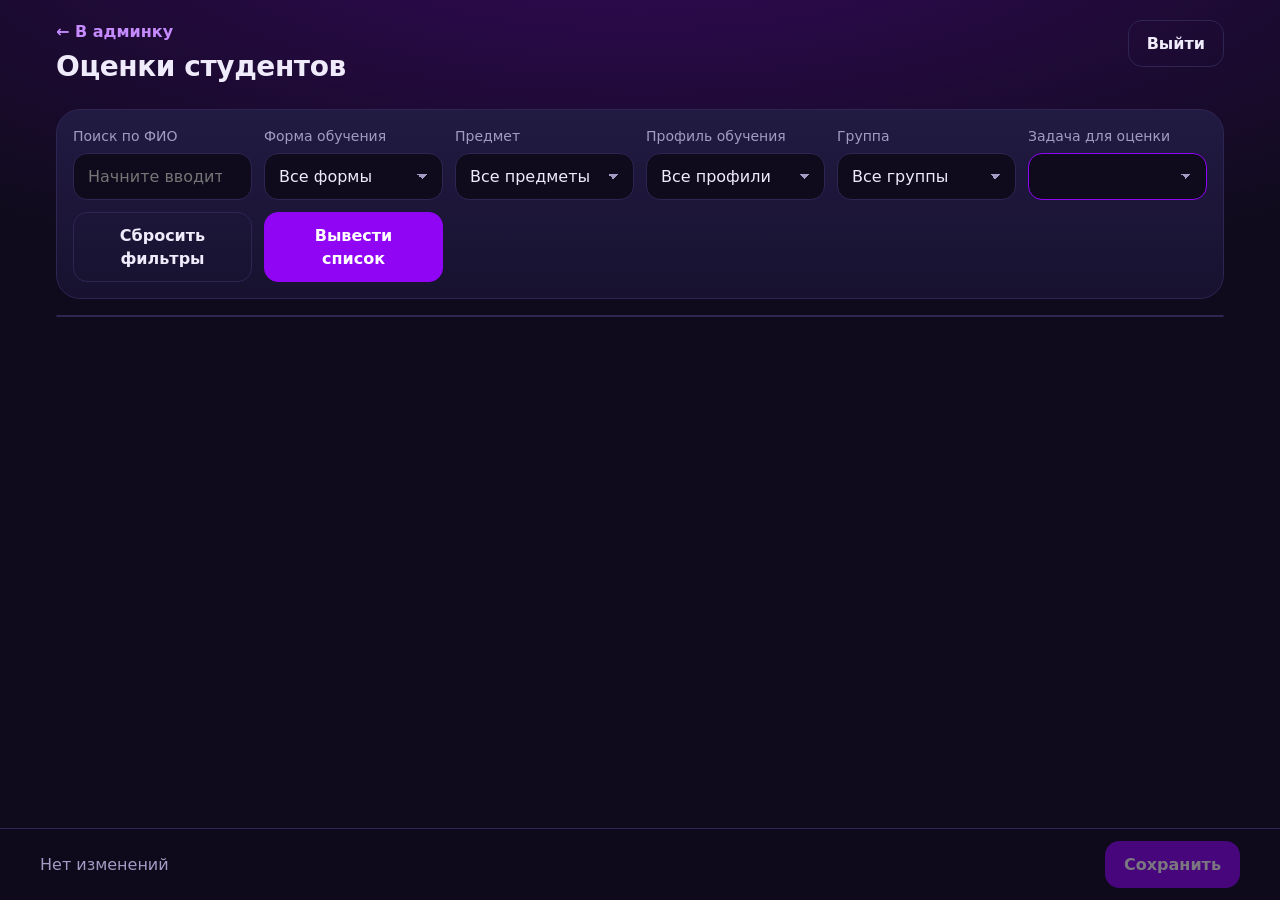
<file: templates/admin.html>
<!doctype html>
<html lang="ru">
<head>
  <meta charset="UTF-8">
  <meta name="viewport" content="width=device-width, initial-scale=1, viewport-fit=cover">
  <meta name="color-scheme" content="dark">
  <meta name="theme-color" content="#0f0b1c">
  <title>Оценки студентов</title>
  <link rel="stylesheet" href="/static/style_tel.css">
  <link rel="stylesheet" href="/static/style_admin.css">
</head>
<body>
<main class="admin">
   <header class="admin-head">
     <div>
      <a class="back" href="/admin">← В админку</a>
      <h1>Оценки студентов</h1>
      <p id="summary"></p>
    </div>
    <form method="post" action="/logout">
      <button class="btn" type="submit">Выйти</button>
    </form>
  </header>

  <section class="toolbar" aria-label="Фильтры">
    <label class="field">
      <span>Поиск по ФИО</span>
      <input id="fSearch" type="search" placeholder="Начните вводить фамилию" autocomplete="off">
    </label>
    <label class="field">
      <span>Форма обучения</span>
      <select id="fType"><option value="">Все формы</option></select>
    </label>
    <label class="field">
      <span>Предмет</span>
      <select id="fSubject"><option value="">Все предметы</option></select>
    </label>
    <label class="field">
      <span>Профиль обучения</span>
      <select id="fProfile"><option value="">Все профили</option></select>
    </label>
    <label class="field">
      <span>Группа</span>
      <select id="fGroup"><option value="">Все группы</option></select>
    </label>
    <label class="field field--task">
      <span>Задача для оценки</span>
      <select id="fTask"></select>
    </label>
    <button class="btn" id="reset" type="button">Сбросить фильтры</button>
    <button class="btn btn--primary" id="get" type="button">Вывести список</button>
  </section>

  <div class="table-wrap">
    <table class="pivot" id="pivot">
      <thead></thead>
      <tbody></tbody>
    </table>
    <p class="empty" id="empty" hidden>По выбранным фильтрам студентов нет</p>
  </div>
</main>

<div class="savebar">
  <div class="savebar-in">
    <span class="dirty-info" id="dirtyInfo" aria-live="polite">Нет изменений</span>
    <button class="btn btn--primary" id="save" type="button" disabled>Сохранить</button>
  </div>
</div>
<div class="toast" id="toast" role="status" aria-live="polite"></div>

<script type="application/json" id="data">{{ payload|tojson }}</script>
<script>
(function () {
  var data = JSON.parse(document.getElementById("data").textContent);
  var seens = {subject: {} , group_id: {}, profile: {}, type_learn: {}};

  var optionData = {type_learn: "Все формы", subject: "Все предметы", profile: "Все профили", group_id: "Все группы"}

  var scores = data.scores;
  var groups = scores.groups;
  var students = data.students;
  var tasks = data.tasks;
  
  var taskById = {};

  const cache = { 0: 0, 1: 1 };

  function fib(n) {
      // Если значение уже есть в кэше, сразу возвращаем его
      if (n in cache) {
          return cache[n];
      }
      // Иначе считаем рекурсивно и сохраняем в кэш
      cache[n] = fib(n - 1) + fib(n - 2);
      return cache[n];
  }

  // Функция для подсчета суммы первых n чисел Фибоначчи
  function sumFib(n) {
      if (n === 0) return fib(0);
      return fib(n) + sumFib(n - 1);
  }  

  tasks.forEach(function (t) { taskById[t.id] = t; });
  for (const elem in groups) {
    seens.type_learn[elem] = true;
    for (const sub in groups[elem]) {
      seens.subject[sub] = true;
    }
  }

  function get_profile() {
    if (state.subject != "") {
      seens.profile = {}
      for (const elem in groups[state.type_learn][state.subject]) {
        seens.profile[elem] = true;
      }
    } 
    fillSelect($("#fProfile"), "profile");
  }

  function get_group() {
    if (state.subject && state.profile) {
      for (const elem of groups[state.type_learn][state.subject][state.profile]) {
        seens.group_id[elem] = true;
      }
    } else {
      seens.group_id = {}
    }
    fillSelect($("#fGroup"), "group_id");
  }
  
  var state = {
    key: "full_name", dir: 1,
    task: tasks.length ? tasks[0].id : null,
    group: "", profile: "", q: "", subject: "", type_learn: ""
  };
  var edits = {}; // "studentId:taskId" -> строка из поля (только отличающиеся от сохранённых)

  var $ = function (s) { return document.querySelector(s); };
  function el(tag, cls, text) {
    var e = document.createElement(tag);
    if (cls) e.className = cls;
    if (text !== undefined && text !== null) e.textContent = text;
    return e;
  }

  function separate_bonus(key, value) {
    if (key == 0) return - sumFib(value);
    if (key == 1) return - value;
    return value;
  }

  /* ---------- Данные ---------- */
  function keyOf(sid, tid) { return sid + ":" + tid; }
  function orig(s, tid) { var v = s.bonus[tid]; return v === undefined ? null : v; }
  function origStr(s, tid) { var v = orig(s, tid); return v === null ? "" : String(v); }
  function total(s) {
    var t = 0;
    t = s.rate;;
    Object.keys(s.bonus).forEach(function (k) { t += separate_bonus(k, s.bonus[k]); });
    return t;
  }
  function val(s, key) {
    if (key === "sum") return total(s);
    if (key.indexOf("t:") === 0) return orig(s, key.slice(2));
    return s[key];
  }
  function parseRaw(raw, tid) {
    raw = raw.trim();
    if (raw === "") return { ok: true, value: null };
    if (!/^\d+$/.test(raw)) return { ok: false };
    var n = parseInt(raw, 10);
    if (n > taskById[tid].max_score) return { ok: false };
    return { ok: true, value: n };
  }

  /* ---------- Фильтры и сортировка ---------- */
  function byName(a, b) { return a.full_name.localeCompare(b.full_name, "ru"); }

  function compare(a, b) {
    var va = val(a, state.key), vb = val(b, state.key);
    var an = va === null || va === undefined, bn = vb === null || vb === undefined;
    if (an || bn) return an && bn ? byName(a, b) : (an ? 1 : -1); // пустые всегда внизу
    var r = typeof va === "number"
      ? va - vb
      : String(va).localeCompare(String(vb), "ru", { numeric: true, sensitivity: "base" });
    return r === 0 ? byName(a, b) : r * state.dir;
  }

  function visible() {
    var q = state.q.toLowerCase();
    return students.filter(function (s) {
      return (!state.group || s.group_id === state.group) &&
             (!state.profile || s.profile === state.profile) &&
             (!state.subject || s.subject === state.subject) &&
             (!q || s.full_name.toLowerCase().indexOf(q) !== -1);
    }).sort(compare);
  }

  function fillSelect(sel, field) {
    sel.innerHTML = `<option value="">${optionData[field]}</option>`;
    Object.keys(seens[field]).sort(function (a, b) { return a.localeCompare(b, "ru", { numeric: true }); })
      .forEach(function (v) {
        var o = el("option", "", v); o.value = v; sel.appendChild(o);
      });
  }

  /* ---------- Отрисовка таблицы ---------- */
  function columns() {
    var cols = [
      { key: "full_name", label: "Студент", cls: "sticky" },
      { key: "type_learn", label: "Форма обучения" },
      { key: "subject", label: "Предмет" },
      { key: "group_id", label: "Группа" },
      { key: "profile", label: "Профиль" },
      { key: "step", label: "Stepik" },
      { key: "star", label: "Оценка" }
    ];
    tasks.forEach(function (t) {
      cols.push({ key: "t:" + t.id, label: t.title, cls: "num" + (t.id === state.task ? " cur" : ""), tid: t.id });
    });
    cols.push({ key: "sum", label: "Сумма", cls: "num" });
    if (state.task !== null) {
      cols.push({ input: true, label: "Балл: " + taskById[state.task].title + " (до " + taskById[state.task].max_score + ")", cls: "input-col" });
    }
    return cols;
  }

  function renderHead() {
    var tr = el("tr");
    columns().forEach(function (c) {
      var th = el("th", c.cls || "");
      th.scope = "col";
      if (c.input) {
        th.textContent = c.label;
      } else {
        var b = el("button", "sort-btn", c.label);
        b.type = "button";
        b.addEventListener("click", function () {
          if (state.key === c.key) state.dir = -state.dir; else { state.key = c.key; state.dir = 1; }
          render();
        });
        th.appendChild(b);
        if (state.key === c.key) th.setAttribute("aria-sort", state.dir === 1 ? "ascending" : "descending");
      }
      tr.appendChild(th);
    });
    var thead = $("#pivot thead");
    thead.innerHTML = "";
    thead.appendChild(tr);
  }

  function rowHasEdits(s) {
    return Object.keys(edits).some(function (k) { return k.indexOf(s.id + ":") === 0; });
  }

  function renderBody() {
    var rows = visible();
    var tbody = $("#pivot tbody");
    tbody.innerHTML = "";

    rows.forEach(function (s) {
      var tr = el("tr");
      if (rowHasEdits(s)) tr.classList.add("dirty");

      tr.appendChild(el("td", "sticky", s.full_name));
      tr.appendChild(el("td", "", s.type_learn));
      tr.appendChild(el("td", "", s.subject));
      tr.appendChild(el("td", "", s.group_id));
      tr.appendChild(el("td", "", s.profile));
      tr.appendChild(el("td", "", s.step));
      tr.appendChild(el("td", "", s.star));

      tasks.forEach(function (t) {
        var v = orig(s, t.id);
        var td = el("td", "num" + (t.id === state.task ? " cur" : ""), v === null ? "–" : v);
        if (v === null) td.classList.add("muted");
        tr.appendChild(td);
      });
      tr.appendChild(el("td", "num total", total(s)));

      if (state.task !== null) {
        var tid = state.task;
        var td = el("td", "input-col");
        var inp = el("input", "score-input");
        inp.type = "text";
        inp.inputMode = "numeric";
        inp.maxLength = 4;
        inp.autocomplete = "off";
        inp.setAttribute("aria-label", "Балл: " + s.full_name);
        var k = keyOf(s.id, tid);
        inp.value = (k in edits) ? edits[k] : origStr(s, tid);
        if (!parseRaw(inp.value, tid).ok) inp.setAttribute("aria-invalid", "true");

        inp.addEventListener("input", function () {
          if (inp.value.trim() === origStr(s, tid)) delete edits[k]; else edits[k] = inp.value;
          inp.setAttribute("aria-invalid", parseRaw(inp.value, tid).ok ? "false" : "true");
          tr.classList.toggle("dirty", rowHasEdits(s));
          updateBar();
        });
        inp.addEventListener("keydown", function (e) {
          if (e.key !== "Enter") return;
          e.preventDefault();
          var all = Array.prototype.slice.call(document.querySelectorAll(".score-input"));
          var next = all[all.indexOf(inp) + (e.shiftKey ? -1 : 1)];
          if (next) { next.focus(); next.select(); }
        });
        inp.addEventListener("focus", function () { inp.select(); });

        td.appendChild(inp);
        tr.appendChild(td);
      }
      tbody.appendChild(tr);
    });

    $("#empty").hidden = rows.length > 0;
    $("#summary").textContent = "Показано студентов: " + rows.length + " из " + students.length +
      ". Задач: " + tasks.length + ".";
  }

  function render() { renderHead(); renderBody(); updateBar(); }

  /* ---------- Панель сохранения ---------- */
  function updateBar() {
    var keys = Object.keys(edits);
    var bad = keys.filter(function (k) { return !parseRaw(edits[k], k.split(":")[1]).ok; }).length;
    var info = $("#dirtyInfo");
    info.className = "dirty-info";
    if (!keys.length) {
      info.textContent = "Нет изменений";
    } else if (bad) {
      info.textContent = "Исправьте значения: " + bad + " (нужно целое число от 0 до максимума)";
      info.classList.add("bad");
    } else {
      info.textContent = "Изменено оценок: " + keys.length;
      info.classList.add("has");
    }
    $("#save").disabled = !keys.length || bad > 0;
  }

  var toastTimer;
  function toast(msg, ok) {
    var t = $("#toast");
    t.textContent = msg;
    t.className = "toast show " + (ok ? "ok" : "err");
    clearTimeout(toastTimer);
    toastTimer = setTimeout(function () { t.className = "toast"; }, 3500);
  }

  function errorText(body, status) {
    if (body && typeof body.detail === "string") return body.detail;
    if (body && Array.isArray(body.detail) && body.detail.length) {
      return body.detail.map(function (d) { return d.msg; }).join("; ");
    }
    return "Не удалось сохранить (код " + status + ")";
  }

  function save() {
    var items = Object.keys(edits).map(function (k) {
      var p = k.split(":");
      return { student_id: parseInt(p[0], 10), task_id: parseInt(p[1], 10), score: parseRaw(edits[k], p[1]).value };
    });
    var btn = $("#save");
    btn.disabled = true;
    btn.textContent = "Сохраняю…";

    fetch("/api/scores", {
      method: "POST",
      credentials: "same-origin",
      headers: { "Content-Type": "application/json" },
      body: JSON.stringify({ items: items })
    }).then(function (res) {
      return res.json().catch(function () { return null; }).then(function (body) {
        if (!res.ok) throw new Error(errorText(body, res.status));
        items.forEach(function (it) {
          var s = students.filter(function (x) { return x.id === it.student_id; })[0];
          if (it.score === null) delete s.bonus[it.task_id]; else s.bonus[it.task_id] = it.score;
        });
        edits = {};
        render();
        toast("Сохранено оценок: " + items.length, true);
      });
    }).catch(function (err) {
      toast(err.message || "Ошибка сети", false);
    }).then(function () {
      btn.textContent = "Сохранить";
      updateBar();
    });
  }


  function get_student() {
    // Получать список студентов
    fetch("/api/students", {
      method: "POST",
      credentials: "same-origin",
      headers: { "Content-Type": "application/json" },
      body: JSON.stringify(state)
    }).then(function (res) {
      return res.json().catch(function () { return null; }).then(function (body) {
        if (!res.ok) throw new Error(errorText(body, res.status));
        students = body;
        for (const elem in students) {
          students[elem]['type_learn'] = students[elem]['form_study'] ? 'online' : 'offline';
          students[elem]['sum'] = students[elem]['rate'];
        }
        console.log(students);
        render();
      })
      }).catch(function (err) {
      toast(err.message || "Ошибка сети", false);
      console.log(err);
    });
  }

  /* ---------- Подключение ---------- */
  function renderSelect() {
    fillSelect($("#fGroup"), "group_id");
    fillSelect($("#fType"), "type_learn");
    fillSelect($("#fProfile"), "profile");
    fillSelect($("#fSubject"), "subject");
  }

  renderSelect()

  var taskSel = $("#fTask");
  if (!tasks.length) {
    taskSel.appendChild(el("option", "", "Задач пока нет"));
    taskSel.disabled = true;
  }
  tasks.forEach(function (t) {
    var o = el("option", "", t.title + " (макс. " + t.max_score + ")");
    o.value = t.id;
    taskSel.appendChild(o);
  });

  $("#fSearch").addEventListener("input", function (e) { state.q = e.target.value.trim(); renderBody(); });
  $("#fType").addEventListener("change", function (e) { 
    state.type_learn = e.target.value; renderBody(); 
    fillSelect($("#fGroup"), "group_id");
    fillSelect($("#fProfile"), "profile");
    fillSelect($("#fSubject"), "subject");
  });
  $("#fSubject").addEventListener("change", function (e) { state.subject = e.target.value; get_profile(); renderBody(); });
  $("#fProfile").addEventListener("change", function (e) { state.profile = e.target.value; get_group(); renderBody(); });
  $("#fGroup").addEventListener("change", function (e) { state.group = e.target.value; renderBody(); });
  taskSel.addEventListener("change", function (e) { state.task = parseInt(e.target.value, 10); render(); });
  $("#reset").addEventListener("click", function () {
    state.group = ""; state.profile = ""; state.q = "";
    $("#fGroup").value = ""; $("#fProfile").value = ""; $("#fSearch").value = "";
    renderBody();
  });
  $("#get").addEventListener("click", get_student);
  $("#save").addEventListener("click", save);

  window.addEventListener("beforeunload", function (e) {
    if (Object.keys(edits).length) { e.preventDefault(); e.returnValue = ""; }
  });

  render();
})();
</script>
</body>
</html>
</file>
<file: static/style_tel.css>
:root {
  --bg: #0f0b1c;
  --surface: #181230;
  --surface-2: #211a42;
  --line: #2e2552;
  --text: #efebfa;
  --muted: #a39bc4;
  --accent: #9105f5;
  --accent-soft: #c58bff;
  --gold: #ffb547;
  --silver: #c9cedd;
  --bronze: #d9915b;
  --me: rgba(145, 5, 245, 0.2);
  --font: "SF Pro Display", system-ui, -apple-system, "Segoe UI", Roboto, "Helvetica Neue", Arial, sans-serif;
}

*, *::before, *::after { box-sizing: border-box; }

html { -webkit-text-size-adjust: 100%; }

body {
  margin: 0;
  min-height: 100vh;
  background:
    radial-gradient(120% 60% at 50% -10%, rgba(145, 5, 245, 0.28), transparent 70%),
    var(--bg);
  background-attachment: fixed;
  color: var(--text);
  font-family: var(--font);
  font-size: 16px;
  line-height: 1.45;
}

h1, h2, h3, p, dl, dd, ul, blockquote { margin: 0; }
ul { padding: 0; list-style: none; }

.app {
  max-width: 520px;
  margin: 0 auto;
  padding: max(20px, env(safe-area-inset-top)) 16px max(32px, env(safe-area-inset-bottom));
}

:focus-visible {
  outline: 2px solid var(--accent-soft);
  outline-offset: 2px;
}

/* ---------- Шапка профиля ---------- */

.profile {
  display: flex;
  align-items: center;
  gap: 16px;
  margin-bottom: 20px;
}

.rank-img {
  flex: none;
  width: 64px;
  height: 74px;
  object-fit: contain;
}

.profile h1 {
  font-size: 1.5rem;
  line-height: 1.15;
  font-weight: 700;
  letter-spacing: -0.015em;
  overflow-wrap: anywhere;
}

.rank-name {
  display: inline-block;
  margin-top: 8px;
  padding: 3px 12px;
  border-radius: 999px;
  background: var(--surface-2);
  border: 1px solid var(--line);
  color: var(--accent-soft);
  font-size: 0.875rem;
  font-weight: 600;
}

/* ---------- Кольцо рейтинга ---------- */

.score-card {
  display: grid;
  justify-items: center;
  gap: 14px;
  padding: 24px 16px 20px;
  border: 1px solid var(--line);
  border-radius: 28px;
  background: linear-gradient(180deg, var(--surface-2), var(--surface));
}

.score-ring {
  position: relative;
  width: 196px;
  height: 196px;
}

.score-ring svg {
  width: 100%;
  height: 100%;
  transform: rotate(-90deg);
}

.ring-track,
.ring-bar {
  fill: none;
  stroke-width: 9;
}

.ring-track { stroke: var(--line); }

.ring-bar {
  stroke: url(#ringGrad);
  stroke-linecap: round;
  transition: stroke-dashoffset 1.4s cubic-bezier(0.22, 1, 0.36, 1);
}

.ring-center {
  position: absolute;
  inset: 0;
  display: grid;
  place-content: center;
  justify-items: center;
  gap: 2px;
}

.ring-value {
  font-size: 3.25rem;
  line-height: 1;
  font-weight: 700;
  letter-spacing: -0.03em;
  font-variant-numeric: tabular-nums;
}

.ring-max {
  color: var(--muted);
  font-size: 0.875rem;
}

.score-caption {
  color: var(--muted);
  font-size: 0.9375rem;
  text-align: center;
}

.score-caption b { color: var(--text); font-variant-numeric: tabular-nums; }

/* ---------- Звёзды ---------- */

.stars-row {
  display: flex;
  align-items: center;
  justify-content: space-between;
  gap: 12px;
  width: 100%;
  padding-top: 16px;
  border-top: 1px solid var(--line);
}

.stars-row > span {
  color: var(--muted);
  font-size: 0.9375rem;
}

.stars { display: flex; gap: 6px; }

.star {
  width: 28px;
  height: 28px;
  padding: 0;
  border: 0;
  background: var(--line);
  cursor: pointer;
  clip-path: polygon(50% 0%, 61% 35%, 98% 35%, 68% 57%, 79% 91%, 50% 70%, 21% 91%, 32% 57%, 2% 35%, 39% 35%);
  transition: background-color 0.3s, transform 0.25s;
}

.star.on { background: var(--gold); }
.star.pop { transform: scale(1.3) rotate(-12deg); }

/* ---------- Цитата ---------- */

.quote {
  margin: 20px 4px 0;
  padding-left: 14px;
  border-left: 3px solid var(--accent);
  color: var(--text);
  font-size: 1.0625rem;
  font-style: italic;
  white-space: pre-line;
  overflow-wrap: anywhere;
}

/* ---------- Вкладки ---------- */

.tabbar-wrap {
  position: sticky;
  top: 0;
  z-index: 5;
  margin: 24px -16px 0;
  padding: 8px 16px;
  background: rgba(15, 11, 28, 0.8);
  backdrop-filter: blur(12px);
  -webkit-backdrop-filter: blur(12px);
}

.tabbar {
  position: relative;
  display: grid;
  grid-template-columns: repeat(3, 1fr);
  padding: 4px;
  border: 1px solid var(--line);
  border-radius: 16px;
  background: var(--surface);
}

.tab-indicator {
  position: absolute;
  top: 4px;
  bottom: 4px;
  left: 0;
  width: 0;
  border-radius: 12px;
  background: var(--accent);
  transition: transform 0.35s cubic-bezier(0.22, 1, 0.36, 1), width 0.35s cubic-bezier(0.22, 1, 0.36, 1);
}

.tab {
  position: relative;
  z-index: 1;
  padding: 10px 4px;
  border: 0;
  border-radius: 12px;
  background: none;
  color: var(--muted);
  font: inherit;
  font-size: 0.9375rem;
  font-weight: 600;
  cursor: pointer;
  transition: color 0.25s;
}

.tab[aria-selected="true"] { color: #fff; }

.panel { padding-top: 16px; }
.panel[hidden] { display: none; }

.panel.enter { animation: panel-in 0.3s ease-out; }

@keyframes panel-in {
  from { opacity: 0; transform: translateY(8px); }
  to { opacity: 1; transform: none; }
}

/* ---------- Информация ---------- */

.info-list {
  border: 1px solid var(--line);
  border-radius: 20px;
  background: var(--surface);
  overflow: hidden;
}

.info-row {
  display: grid;
  grid-template-columns: minmax(90px, 38%) 1fr;
  gap: 12px;
  padding: 14px 16px;
}

.info-row + .info-row { border-top: 1px solid var(--line); }

.info-row dt { color: var(--accent-soft); font-weight: 600; }
.info-row dd { overflow-wrap: anywhere; }

/* ---------- Задачи ---------- */

.stats {
  display: grid;
  grid-template-columns: 1fr 1fr;
  gap: 10px;
  margin-bottom: 12px;
}

.stat {
  padding: 14px 16px;
  border: 1px solid var(--line);
  border-radius: 20px;
  background: var(--surface);
}

.stat b {
  display: block;
  font-size: 1.75rem;
  line-height: 1.1;
  font-weight: 700;
  font-variant-numeric: tabular-nums;
}

.stat span { color: var(--muted); font-size: 0.875rem; }

.search {
  width: 100%;
  margin-bottom: 12px;
  padding: 12px 16px;
  border: 1px solid var(--line);
  border-radius: 14px;
  background: var(--surface);
  color: var(--text);
  font: inherit;
  font-size: 1rem;
}

.search::placeholder { color: var(--muted); }

.task-list { display: grid; gap: 8px; }

.task {
  padding: 12px 16px;
  border: 1px solid var(--line);
  border-radius: 14px;
  background: var(--surface);
}

.task[hidden] { display: none; }

.task-head {
  display: flex;
  justify-content: space-between;
  gap: 12px;
  font-weight: 600;
}

.task-head span:first-child { overflow-wrap: anywhere; }
.task-head span:last-child { color: var(--accent-soft); font-variant-numeric: tabular-nums; }

.bar {
  height: 6px;
  margin-top: 10px;
  border-radius: 3px;
  background: var(--line);
  overflow: hidden;
}

.bar i {
  display: block;
  height: 100%;
  width: 0;
  border-radius: 3px;
  background: linear-gradient(90deg, var(--accent), var(--accent-soft));
  transition: width 0.9s cubic-bezier(0.22, 1, 0.36, 1);
}

.panel.in .bar i { width: var(--w); }

.empty {
  padding: 24px 16px;
  color: var(--muted);
  text-align: center;
}

.empty[hidden] { display: none; }

/* ---------- Рейтинги ---------- */

.board {
  margin-bottom: 12px;
  border: 1px solid var(--line);
  border-radius: 20px;
  background: var(--surface);
  overflow: hidden;
}

.board > summary {
  display: flex;
  align-items: center;
  gap: 10px;
  padding: 14px 16px;
  font-weight: 700;
  cursor: pointer;
  list-style: none;
}

.board > summary::-webkit-details-marker { display: none; }

.board > summary::after {
  content: "";
  flex: none;
  width: 8px;
  height: 8px;
  margin-left: auto;
  border-right: 2px solid var(--muted);
  border-bottom: 2px solid var(--muted);
  transform: rotate(45deg);
  transition: transform 0.25s;
}

.board[open] > summary::after { transform: rotate(-135deg); }

.my-place {
  padding: 2px 10px;
  border-radius: 999px;
  background: var(--me);
  color: var(--accent-soft);
  font-size: 0.8125rem;
  font-weight: 600;
  white-space: nowrap;
}

.my-place[hidden] { display: none; }

.rows { border-top: 1px solid var(--line); }

.row {
  display: grid;
  grid-template-columns: 2.25rem 1fr auto;
  align-items: center;
  gap: 12px;
  padding: 10px 16px;
}

.row + .row { border-top: 1px solid var(--line); }
.row[hidden] { display: none; }
.row.me { background: var(--me); }
.row.me .name { font-weight: 700; }

.place {
  display: grid;
  place-items: center;
  width: 2rem;
  height: 2rem;
  border-radius: 50%;
  color: var(--muted);
  font-weight: 700;
  font-variant-numeric: tabular-nums;
}

.place[data-place="1"] { background: var(--gold); color: #1a1230; }
.place[data-place="2"] { background: var(--silver); color: #1a1230; }
.place[data-place="3"] { background: var(--bronze); color: #1a1230; }

.name { overflow-wrap: anywhere; }
.pts { color: var(--accent-soft); font-weight: 600; font-variant-numeric: tabular-nums; }

.more {
  width: 100%;
  padding: 12px;
  border: 0;
  border-top: 1px solid var(--line);
  background: none;
  color: var(--accent-soft);
  font: inherit;
  font-weight: 600;
  cursor: pointer;
}

/* ---------- Доступ закрыт ---------- */

.denied {
  margin-top: 30vh;
  font-size: 1.375rem;
  line-height: 1.3;
  text-align: center;
  color: var(--muted);
}

@media (prefers-reduced-motion: reduce) {
  *, *::before, *::after {
    animation: none !important;
    transition: none !important;
  }
}
</file>
<file: static/style_admin.css>
/* Подключается после style_tel.css: использует те же переменные и фон */

:root {
  --danger: #ff6b81;
  --ok: #5ee0a0;
}

.admin {
  max-width: 1200px;
  margin: 0 auto;
  padding: max(20px, env(safe-area-inset-top)) 16px 96px;
}

.admin-head { margin-bottom: 20px; }

.admin-head h1 {
  font-size: 1.75rem;
  line-height: 1.15;
  font-weight: 700;
  letter-spacing: -0.015em;
}

.admin-head p { margin-top: 6px; color: var(--muted); }

/* ---------- Фильтры ---------- */

.toolbar {
  display: grid;
  grid-template-columns: repeat(auto-fit, minmax(170px, 1fr));
  gap: 12px;
  align-items: end;
  margin-bottom: 16px;
  padding: 16px;
  border: 1px solid var(--line);
  border-radius: 24px;
  background: linear-gradient(180deg, var(--surface-2), var(--surface));
}

.field { display: grid; gap: 6px; }
.field > span { color: var(--muted); font-size: 0.875rem; }

.field select,
.field input {
  width: 100%;
  padding: 11px 14px;
  border: 1px solid var(--line);
  border-radius: 14px;
  background: var(--bg);
  color: var(--text);
  font: inherit;
  font-size: 1rem;
}

.field select { appearance: none; background-image: linear-gradient(45deg, transparent 50%, var(--muted) 50%), linear-gradient(135deg, var(--muted) 50%, transparent 50%); background-position: calc(100% - 20px) 50%, calc(100% - 15px) 50%; background-size: 5px 5px; background-repeat: no-repeat; padding-right: 36px; }

.field--task select { border-color: var(--accent); }

.btn {
  padding: 11px 18px;
  border: 1px solid var(--line);
  border-radius: 14px;
  background: none;
  color: var(--text);
  font: inherit;
  font-weight: 600;
  cursor: pointer;
  transition: background-color 0.2s, opacity 0.2s;
}

.btn:hover { background: var(--surface-2); }

.btn--primary {
  border-color: var(--accent);
  background: var(--accent);
  color: #fff;
}

.btn--primary:hover { background: #a02cf7; }
.btn:disabled { opacity: 0.45; cursor: not-allowed; }
.btn--primary:disabled:hover { background: var(--accent); }

/* ---------- Сводная таблица ---------- */

.table-wrap {
  max-height: 68vh;
  overflow: auto;
  border: 1px solid var(--line);
  border-radius: 20px;
  background: var(--surface);
}

.pivot {
  width: 100%;
  border-collapse: separate;
  border-spacing: 0;
  font-variant-numeric: tabular-nums;
}

.pivot th,
.pivot td {
  padding: 10px 14px;
  border-bottom: 1px solid var(--line);
  text-align: left;
  white-space: nowrap;
}

.pivot thead th {
  position: sticky;
  top: 0;
  z-index: 2;
  background: var(--surface-2);
  font-weight: 600;
}

.pivot tbody tr:last-child td { border-bottom: 0; }

.pivot .sticky {
  position: sticky;
  left: 0;
  z-index: 1;
  background: var(--surface);
}

.pivot thead .sticky { z-index: 3; background: var(--surface-2); }

.pivot tbody tr:hover td { background: rgba(145, 5, 245, 0.07); }
.pivot tbody tr:hover td.sticky { background: #231a45; }

.sort-btn {
  display: inline-flex;
  align-items: center;
  gap: 6px;
  padding: 0;
  border: 0;
  background: none;
  color: inherit;
  font: inherit;
  font-weight: 600;
  cursor: pointer;
}

.sort-btn::after {
  content: "";
  width: 0.7em;
  color: var(--accent-soft);
}

th[aria-sort="ascending"] .sort-btn::after { content: "↑"; }
th[aria-sort="descending"] .sort-btn::after { content: "↓"; }
th[aria-sort] .sort-btn { color: var(--accent-soft); }

.pivot .num { text-align: right; }
.pivot .muted { color: var(--muted); }
.pivot .cur { background: rgba(145, 5, 245, 0.1); }
.pivot thead th.cur { background: #2c1a55; }

.pivot .total { font-weight: 700; color: var(--accent-soft); }

.pivot th.input-col,
.pivot td.input-col {
  position: sticky;
  right: 0;
  z-index: 1;
  background: var(--surface-2);
  border-left: 1px solid var(--line);
}

.pivot thead th.input-col { z-index: 3; }

.pivot tbody tr:hover td.input-col { background: #2a2050; }

.pivot tr.dirty td.sticky:first-child { box-shadow: inset 3px 0 0 var(--accent); }
.pivot tr.dirty td.input-col { background: var(--me); }

.score-input {
  width: 5.5rem;
  padding: 8px 10px;
  border: 1px solid var(--line);
  border-radius: 10px;
  background: var(--bg);
  color: var(--text);
  font: inherit;
  font-weight: 600;
  text-align: right;
  font-variant-numeric: tabular-nums;
}

.score-input:focus-visible { border-color: var(--accent-soft); }
.score-input[aria-invalid="true"] { border-color: var(--danger); color: var(--danger); }

.empty {
  padding: 28px 16px;
  color: var(--muted);
  text-align: center;
}

.empty[hidden] { display: none; }

/* ---------- Панель сохранения и уведомление ---------- */

.savebar {
  position: fixed;
  left: 0;
  right: 0;
  bottom: 0;
  z-index: 10;
  padding: 12px 16px max(12px, env(safe-area-inset-bottom));
  border-top: 1px solid var(--line);
  background: rgba(15, 11, 28, 0.85);
  backdrop-filter: blur(12px);
  -webkit-backdrop-filter: blur(12px);
}

.savebar-in {
  display: flex;
  align-items: center;
  justify-content: space-between;
  gap: 12px;
  max-width: 1200px;
  margin: 0 auto;
}

.dirty-info { color: var(--muted); }
.dirty-info.has { color: var(--accent-soft); font-weight: 600; }
.dirty-info.bad { color: var(--danger); font-weight: 600; }

.toast {
  position: fixed;
  left: 50%;
  bottom: 84px;
  z-index: 20;
  max-width: calc(100vw - 32px);
  padding: 12px 18px;
  border: 1px solid var(--line);
  border-radius: 14px;
  background: var(--surface-2);
  font-weight: 600;
  opacity: 0;
  pointer-events: none;
  transform: translate(-50%, 12px);
  transition: opacity 0.25s, transform 0.25s;
}

.toast.show { opacity: 1; transform: translate(-50%, 0); }
.toast.ok { border-color: var(--ok); color: var(--ok); }
.toast.err { border-color: var(--danger); color: var(--danger); }

@media (max-width: 600px) {
  .pivot th, .pivot td { padding: 9px 10px; }
  .score-input { width: 4.5rem; }
}

/* ---------- Шапка админки с кнопкой выхода ---------- */

.admin-head {
  display: flex;
  align-items: flex-start;
  justify-content: space-between;
  gap: 12px;
}

.admin-head form { margin: 0; }

/* ---------- Страница входа ---------- */

.field > label {
  color: var(--muted);
  font-size: 0.875rem;
}

.login-wrap {
  display: grid;
  place-items: center;
  min-height: 100vh;
  padding: max(16px, env(safe-area-inset-top)) 16px max(16px, env(safe-area-inset-bottom));
}

.login-card {
  display: grid;
  gap: 16px;
  width: 100%;
  max-width: 400px;
  padding: 28px 24px;
  border: 1px solid var(--line);
  border-radius: 28px;
  background: linear-gradient(180deg, var(--surface-2), var(--surface));
}

.login-card h1 {
  font-size: 1.625rem;
  line-height: 1.15;
  font-weight: 700;
  letter-spacing: -0.015em;
}

.login-sub { margin-top: -8px; color: var(--muted); }

.form-error {
  padding: 10px 14px;
  border: 1px solid var(--danger);
  border-radius: 12px;
  background: rgba(255, 107, 129, 0.1);
  color: var(--danger);
  font-weight: 600;
}

.pw { position: relative; }
.pw input { padding-right: 96px; }

.pw-toggle {
  position: absolute;
  top: 50%;
  right: 6px;
  transform: translateY(-50%);
  padding: 6px 10px;
  border: 0;
  border-radius: 8px;
  background: none;
  color: var(--accent-soft);
  font: inherit;
  font-size: 0.875rem;
  font-weight: 600;
  cursor: pointer;
}

.pw-toggle:hover { background: var(--surface-2); }

.check {
  display: flex;
  align-items: center;
  gap: 10px;
  color: var(--text);
  cursor: pointer;
}

.check input {
  width: 18px;
  height: 18px;
  accent-color: var(--accent);
}

.btn--block { width: 100%; padding: 13px 18px; }

/* ---------- Главная страница админки ---------- */

.back {
  display: inline-block;
  margin-bottom: 8px;
  color: var(--accent-soft);
  font-weight: 600;
  text-decoration: none;
}

.back:hover { text-decoration: underline; }

.hub { max-width: 960px; padding-bottom: 32px; }

.hub-stats {
  display: grid;
  grid-template-columns: repeat(auto-fit, minmax(140px, 1fr));
  gap: 10px;
  margin-bottom: 20px;
}

.hub-grid {
  display: grid;
  grid-template-columns: repeat(auto-fit, minmax(260px, 1fr));
  gap: 14px;
}

.hub-card {
  --mx: 50%;
  --my: 0%;
  position: relative;
  display: grid;
  align-content: start;
  gap: 10px;
  min-height: 220px;
  padding: 24px 22px;
  border: 1px solid var(--line);
  border-radius: 28px;
  background:
    radial-gradient(260px circle at var(--mx) var(--my), rgba(145, 5, 245, 0.22), transparent 70%),
    linear-gradient(180deg, var(--surface-2), var(--surface));
  color: var(--text);
  text-decoration: none;
  overflow: hidden;
  opacity: 0;
  animation: hub-in 0.5s cubic-bezier(0.22, 1, 0.36, 1) forwards;
  transition: transform 0.25s cubic-bezier(0.22, 1, 0.36, 1), border-color 0.25s;
}

.hub-card:nth-child(2) { animation-delay: 0.08s; }
.hub-card:nth-child(3) { animation-delay: 0.16s; }

@keyframes hub-in {
  from { opacity: 0; transform: translateY(14px); }
  to { opacity: 1; transform: none; }
}

.hub-card:hover { transform: translateY(-4px); border-color: var(--accent); }
.hub-card:active { transform: translateY(-1px); }
.hub-card--main { border-color: var(--accent); }

.hub-icon {
  display: grid;
  place-items: center;
  width: 52px;
  height: 52px;
  border-radius: 16px;
  background: var(--bg);
  border: 1px solid var(--line);
  color: var(--accent-soft);
}

.hub-icon svg { width: 26px; height: 26px; }

.hub-card h2 {
  margin-top: 6px;
  font-size: 1.25rem;
  line-height: 1.2;
  font-weight: 700;
  letter-spacing: -0.01em;
}

.hub-card p { color: var(--muted); }

.hub-go {
  align-self: end;
  margin-top: 6px;
  color: var(--accent-soft);
  font-weight: 600;
}

.hub-go::after {
  content: "→";
  display: inline-block;
  margin-left: 8px;
  transition: transform 0.25s;
}

.hub-card:hover .hub-go::after { transform: translateX(6px); }

.stub-card {
  display: grid;
  justify-items: start;
  gap: 12px;
  padding: 28px 24px;
  border: 1px solid var(--line);
  border-radius: 28px;
  background: linear-gradient(180deg, var(--surface-2), var(--surface));
}

.stub-card h2 { font-size: 1.25rem; font-weight: 700; }
.stub-card p { color: var(--muted); }
.stub-card .btn { margin-top: 6px; text-decoration: none; }
</file>
